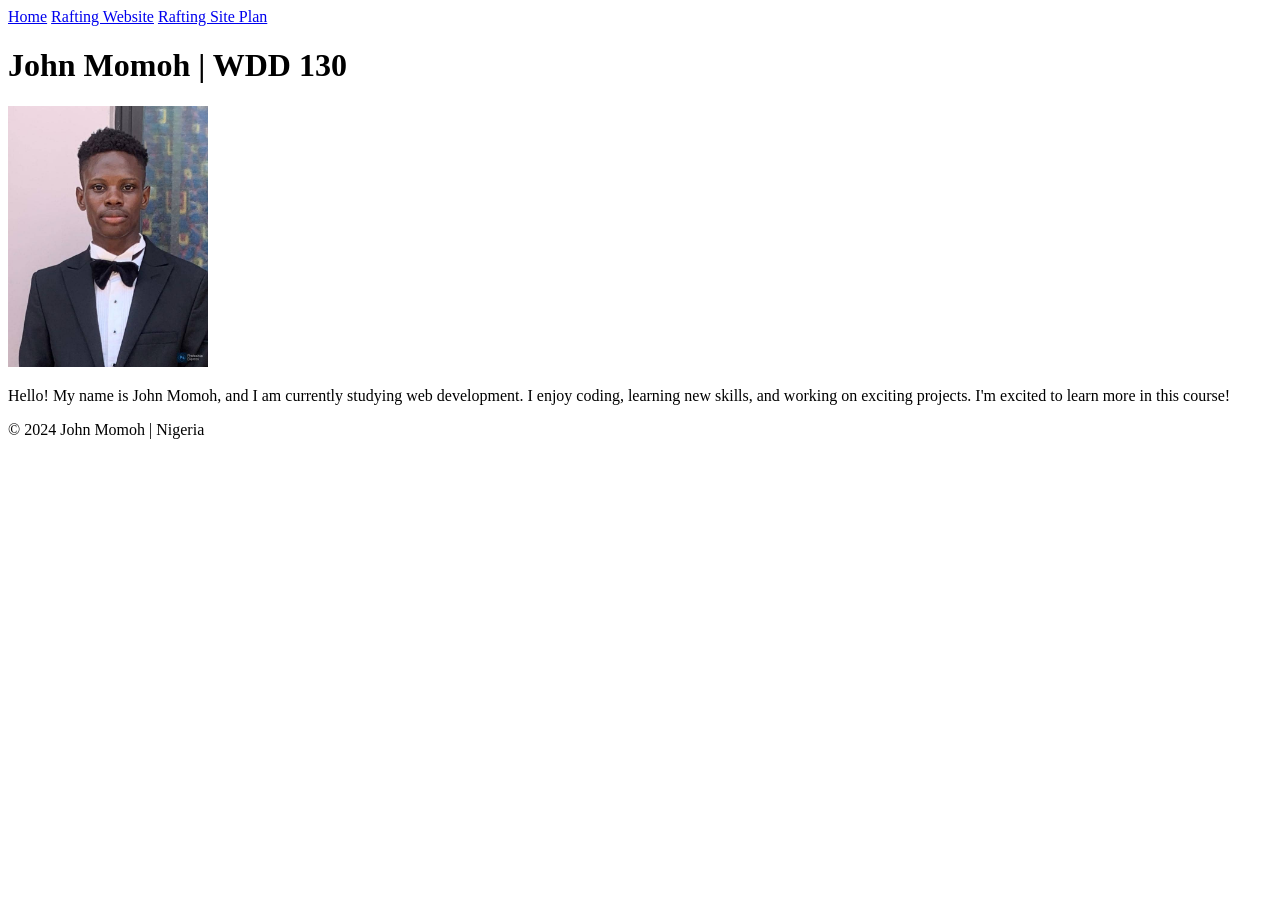
<file: index.html>
<!DOCTYPE html>
<html lang="en-US">
  <head>
    <meta charset="utf-8">
    <meta name="viewport" content="width=device-width, initial-scale=1.0">
    <title>John Momoh | WDD 130</title>
  </head>
  <body>
    <header>
      <nav>
        <a href="#">Home</a>
        <a href="wwr/">Rafting Website</a>
        <a href="wwr/site-plan-rafting.html">Rafting Site Plan</a>
      </nav>
    </header>

    <main>
      <h1>John Momoh | WDD 130</h1>
      <img src="images/profile.jpg" alt="John Momoh" width="200">
      <p>Hello! My name is John Momoh, and I am currently studying web development. I enjoy coding, learning new skills, and working on exciting projects. I'm excited to learn more in this course!</p>
    </main>

    <footer>
      <p>&copy; 2024 John Momoh | Nigeria</p>
    </footer>
  </body>
</html>
</file>
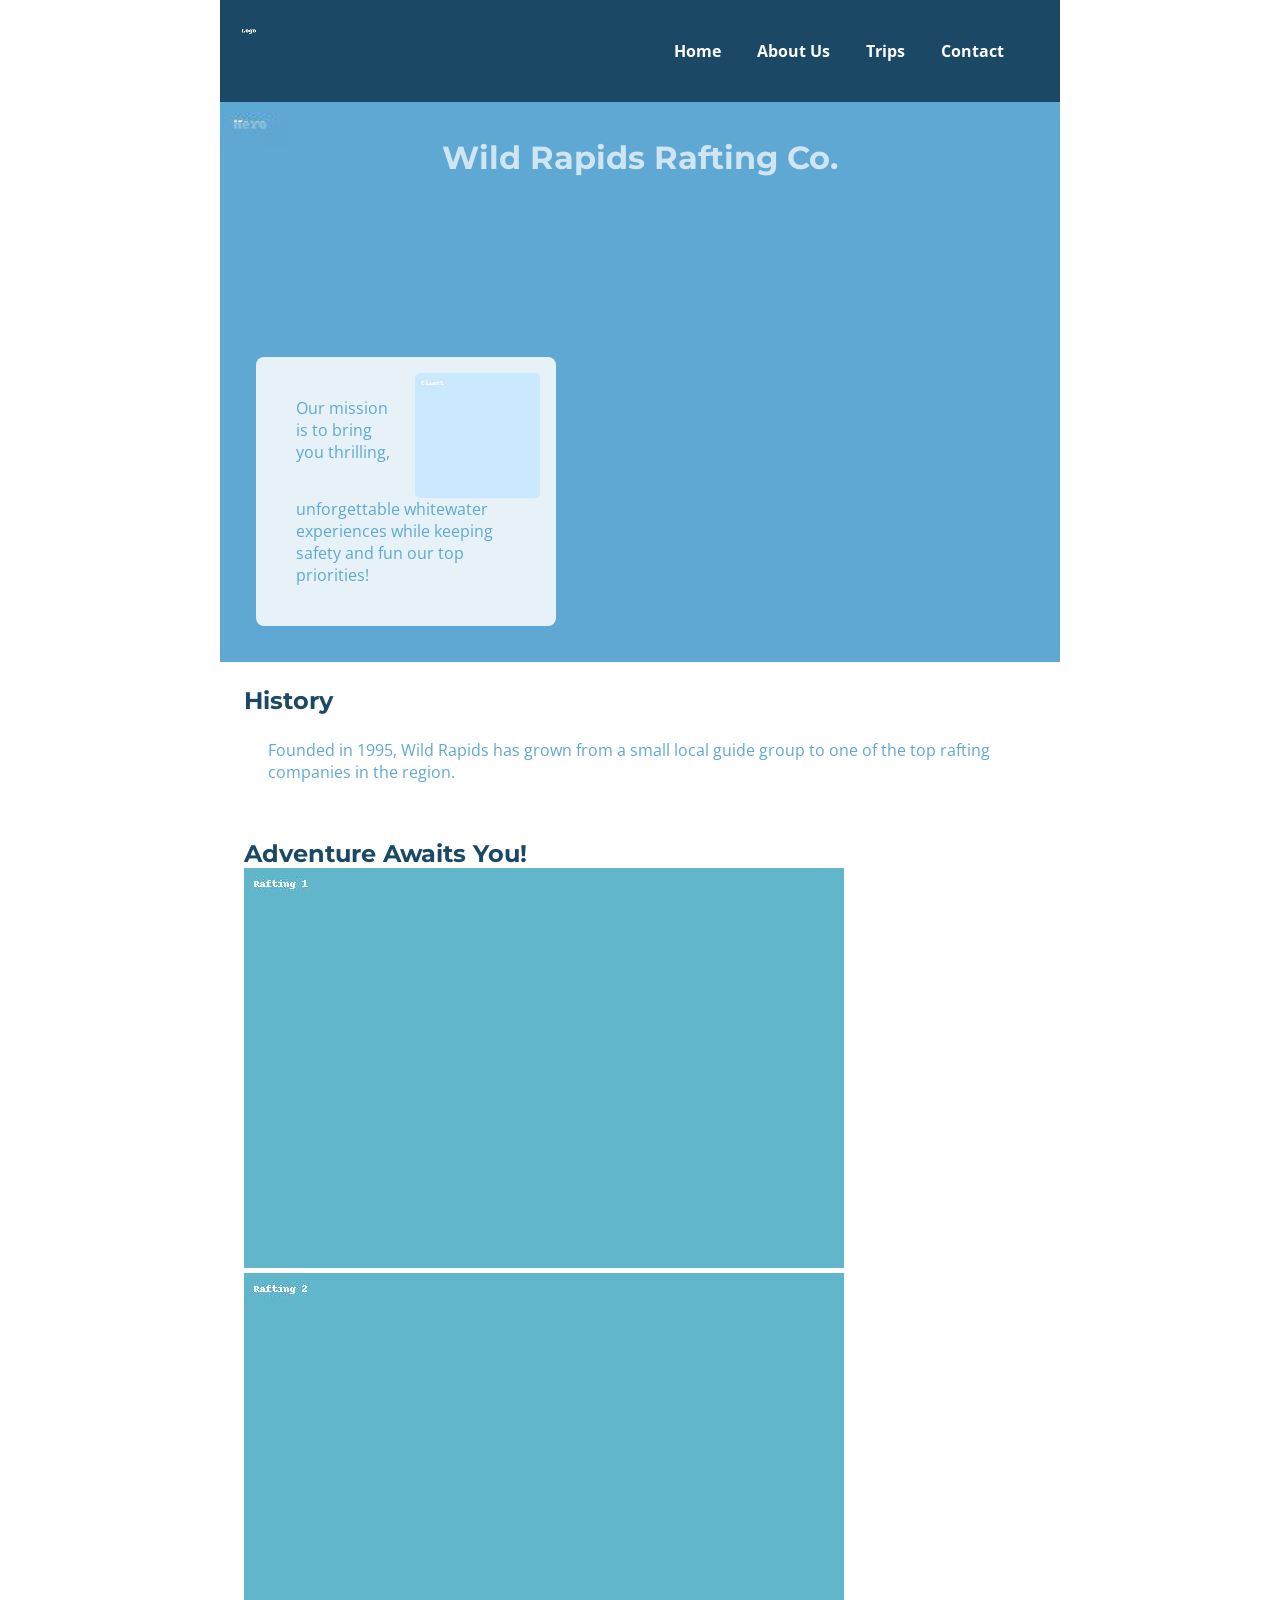
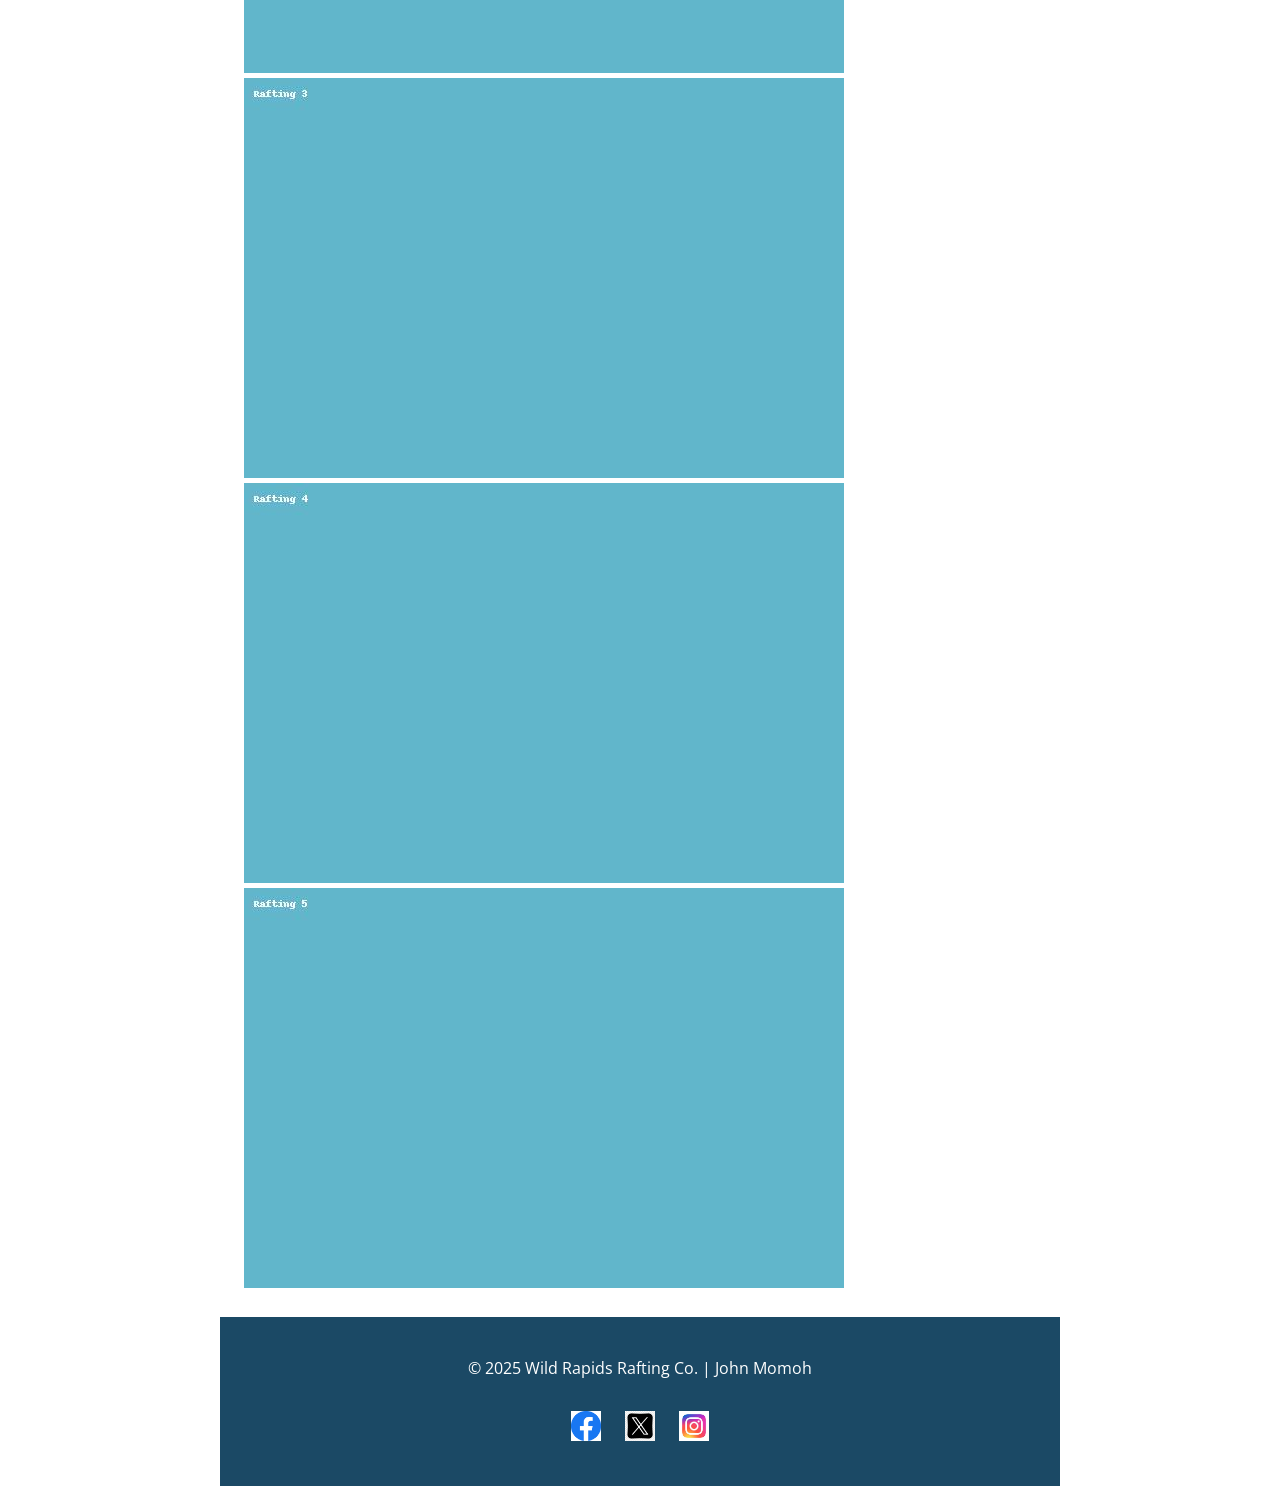
<file: wwr/about.html>
<!DOCTYPE html>
<html lang="en">
<head>
  <meta charset="UTF-8">
  <meta name="viewport" content="width=device-width, initial-scale=1.0">
  <meta name="description" content="About Wild Rapids Rafting Company">
  <meta name="author" content="John Momoh">
  <title>About Us - Wild Rapids Rafting</title>
  <link rel="stylesheet" href="styles/rafting.css">
  <link href="https://fonts.googleapis.com/css2?family=Montserrat:wght@400;700&family=Open+Sans&display=swap" rel="stylesheet">
</head>
<body>
  <header>
    <img src="images/logo.png" alt="Wild Rapids Logo">
    <nav>
      <a href="index.html">Home</a>
      <a href="about.html">About Us</a>
      <a href="trips.html">Trips</a>
      <a href="contact.html">Contact</a>
    </nav>
  </header>

  <main>
    <div class="hero">
      <img src="images/hero.jpg" alt="Whitewater Rafting Hero">
      <h1>Wild Rapids Rafting Co.</h1>
      <article>
        <img src="images/client.jpg" alt="Happy Client">
        <p>Our mission is to bring you thrilling, unforgettable whitewater experiences while keeping safety and fun our top priorities!</p>
      </article>
    </div>

    <section>
      <h2>History</h2>
      <p>Founded in 1995, Wild Rapids has grown from a small local guide group to one of the top rafting companies in the region.</p>
    </section>

    <section>
      <h2>Adventure Awaits You!</h2>
      <img src="images/rafting1.jpg" alt="Rafting 1">
      <img src="images/rafting2.jpg" alt="Rafting 2">
      <img src="images/rafting3.jpg" alt="Rafting 3">
      <img src="images/rafting4.jpg" alt="Rafting 4">
      <img src="images/rafting5.jpg" alt="Rafting 5">
    </section>
  </main>

  <footer>
    <p>&copy; 2025 Wild Rapids Rafting Co. | John Momoh</p>
    <nav class="socialmedia">
      <a href="#"><img src="images/facebook.png" alt="Facebook"></a>
      <a href="#"><img src="images/twitter.png" alt="Twitter"></a>
      <a href="#"><img src="images/instagram.png" alt="Instagram"></a>
    </nav>
  </footer>
</body>
</html>
</file>
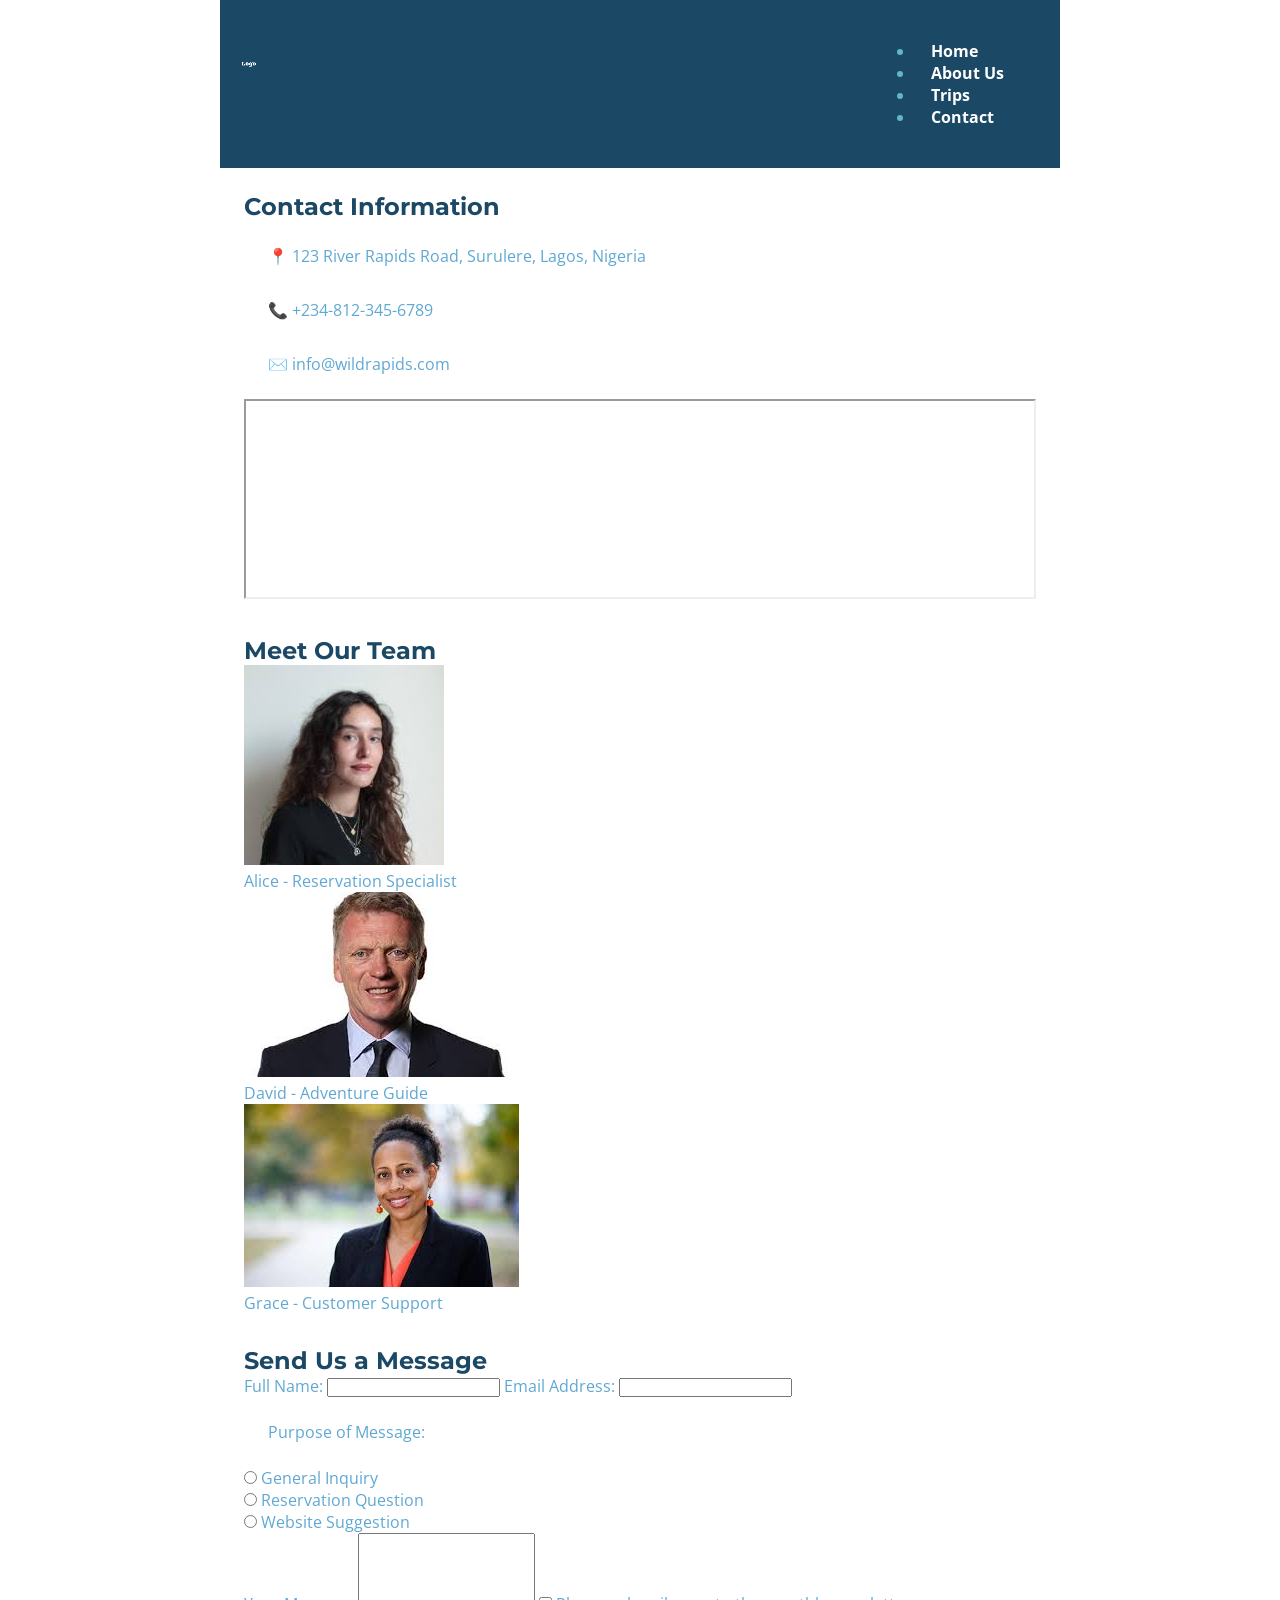
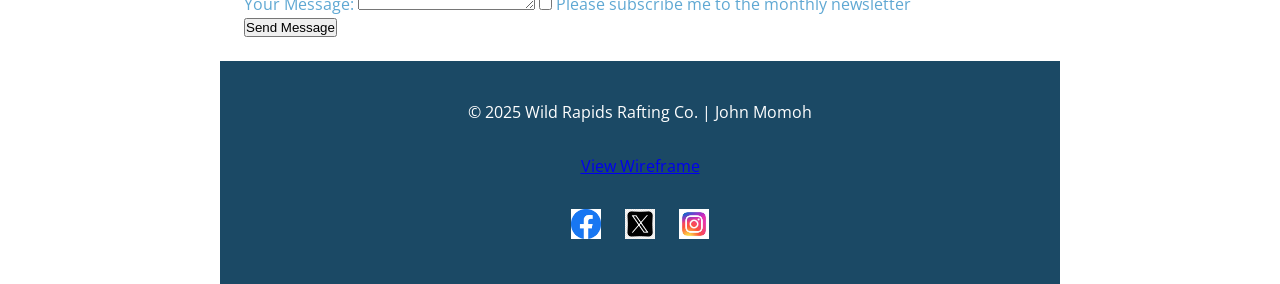
<file: wwr/contact.html>
<!DOCTYPE html>
<html lang="en">
<head>
  <meta charset="UTF-8">
  <meta name="viewport" content="width=device-width, initial-scale=1.0">
  <meta name="description" content="Contact Wild Rapids Rafting for inquiries, reservations, and suggestions.">
  <meta name="author" content="John Momoh">
  <title>Contact Us - Wild Rapids Rafting</title>
  <link rel="stylesheet" href="styles/rafting.css">
  <link href="https://fonts.googleapis.com/css2?family=Montserrat:wght@400;700&family=Open+Sans&display=swap" rel="stylesheet">
</head>
<body>
  <header>
    <img src="images/logo.png" alt="Wild Rapids Logo">
    <h1>Wild Rapids Rafting</h1>
    <nav>
      <ul>
        <li><a href="index.html">Home</a></li>
        <li><a href="about.html">About Us</a></li>
        <li><a href="trips.html">Trips</a></li>
        <li><a href="contact.html">Contact</a></li>
      </ul>
    </nav>
  </header>

  <main>
    <section class="contact-info">
      <h2>Contact Information</h2>
      <p>📍 123 River Rapids Road, Surulere, Lagos, Nigeria</p>
      <p>📞 +234-812-345-6789</p>
      <p>✉️ info@wildrapids.com</p>
      <iframe 
        src="https://www.google.com/maps/embed?pb=!1m18!1m12!1m3!1d1983.849293735106!2d3.3538123160349353!3d6.507288295295071!2m3!1f0!2f0!3f0!3m2!1i1024!2i768!4f13.1!3m3!1m2!1s0x103bf46f9de20a69%3A0xa0d87a1e2467460!2sSurulere%2C%20Lagos!5e0!3m2!1sen!2sng!4v1618319625040!5m2!1sen!2sng" 
        width="100%" 
        height="200" 
        loading="lazy" 
        referrerpolicy="no-referrer-when-downgrade">
      </iframe>
    </section>

    <section class="employees">
      <h2>Meet Our Team</h2>
      <figure>
        <img src="images/alice.jpg" alt="Alice - Reservation Specialist">
        <figcaption>Alice - Reservation Specialist</figcaption>
      </figure>
      <figure>
        <img src="images/david.jpeg" alt="David - Adventure Guide">
        <figcaption>David - Adventure Guide</figcaption>
      </figure>
      <figure>
        <img src="images/grace.jpeg" alt="Grace - Customer Support">
        <figcaption>Grace - Customer Support</figcaption>
      </figure>
    </section>

    <section class="contact-form">
      <h2>Send Us a Message</h2>
      <form>
        <label for="name">Full Name:</label>
        <input type="text" id="name" name="name" required>

        <label for="email">Email Address:</label>
        <input type="email" id="email" name="email" required>

        <p>Purpose of Message:</p>
        <label><input type="radio" name="purpose" value="general"> General Inquiry</label><br>
        <label><input type="radio" name="purpose" value="reservation"> Reservation Question</label><br>
        <label><input type="radio" name="purpose" value="suggestion"> Website Suggestion</label><br>

        <label for="message">Your Message:</label>
        <textarea id="message" name="message" rows="5" required></textarea>

        <label><input type="checkbox" name="newsletter"> Please subscribe me to the monthly newsletter</label><br>

        <button type="submit">Send Message</button>
      </form>
    </section>
  </main>

  <footer>
    <p>&copy; 2025 Wild Rapids Rafting Co. | John Momoh</p>
    <p><a href="https://yourwireframeimage.com">View Wireframe</a></p> <!-- Replace this with your wireframe link -->
    <nav class="socialmedia">
      <a href="#"><img src="images/facebook.png" alt="Facebook"></a>
      <a href="#"><img src="images/twitter.png" alt="Twitter"></a>
      <a href="#"><img src="images/instagram.png" alt="Instagram"></a>
    </nav>
  </footer>
</body>
</html>
</file>
<file: wwr/styles/rafting.css>
:root {
  --primary-color: #1B4965;
  --secondary-color: #CAE9FF;
  --accent1-color: #5FA8D3;
  --accent2-color: #62B6CB;
  --heading-font: 'Montserrat', sans-serif;
  --body-font: 'Open Sans', sans-serif;
}

* {
  margin: 0;
  padding: 0;
  box-sizing: border-box;
}

body {
  font-family: var(--body-font);
  color: var(--accent1-color);
  background-color: white;
}

header, main, footer {
  width: 840px;
  margin: 0 auto;
}

header {
  background-color: var(--primary-color);
  color: var(--accent2-color);
  display: flex;
  justify-content: space-between;
  align-items: center;
  padding: 1rem;
}

header img {
  height: 60px;
}

nav a {
  margin: 0 1rem;
  text-decoration: none;
  color: white;
  font-weight: bold;
}

h1, h2 {
  font-family: var(--heading-font);
  color: var(--primary-color);
}

nav, p, section, article {
  margin: 16px;
  padding: 8px;
}

.hero {
  position: relative;
}

.hero img {
  display: block;
  width: 100%;
  height: auto;
}

.hero h1 {
  position: absolute;
  top: 20px;
  width: 100%;
  padding: 16px;
  text-align: center;
  opacity: 0.7;
  background-color: var(--accent1-color);
  color: #fff;
}

.hero article {
  position: absolute;
  bottom: 20px;
  left: 20px;
  background-color: rgba(255, 255, 255, 0.85);
  padding: 1rem;
  border-radius: 8px;
  width: 300px;
}

.hero article img {
  float: right;
  width: 125px;
  margin-left: 1rem;
  border-radius: 5px;
}

footer {
  background-color: var(--primary-color);
  color: white;
  text-align: center;
  padding: 1rem;
}

.socialmedia a {
  text-decoration: none;
  margin: 0 10px;
}

.socialmedia img {
  width: 30px;
  height: 30px;
}
</file>
